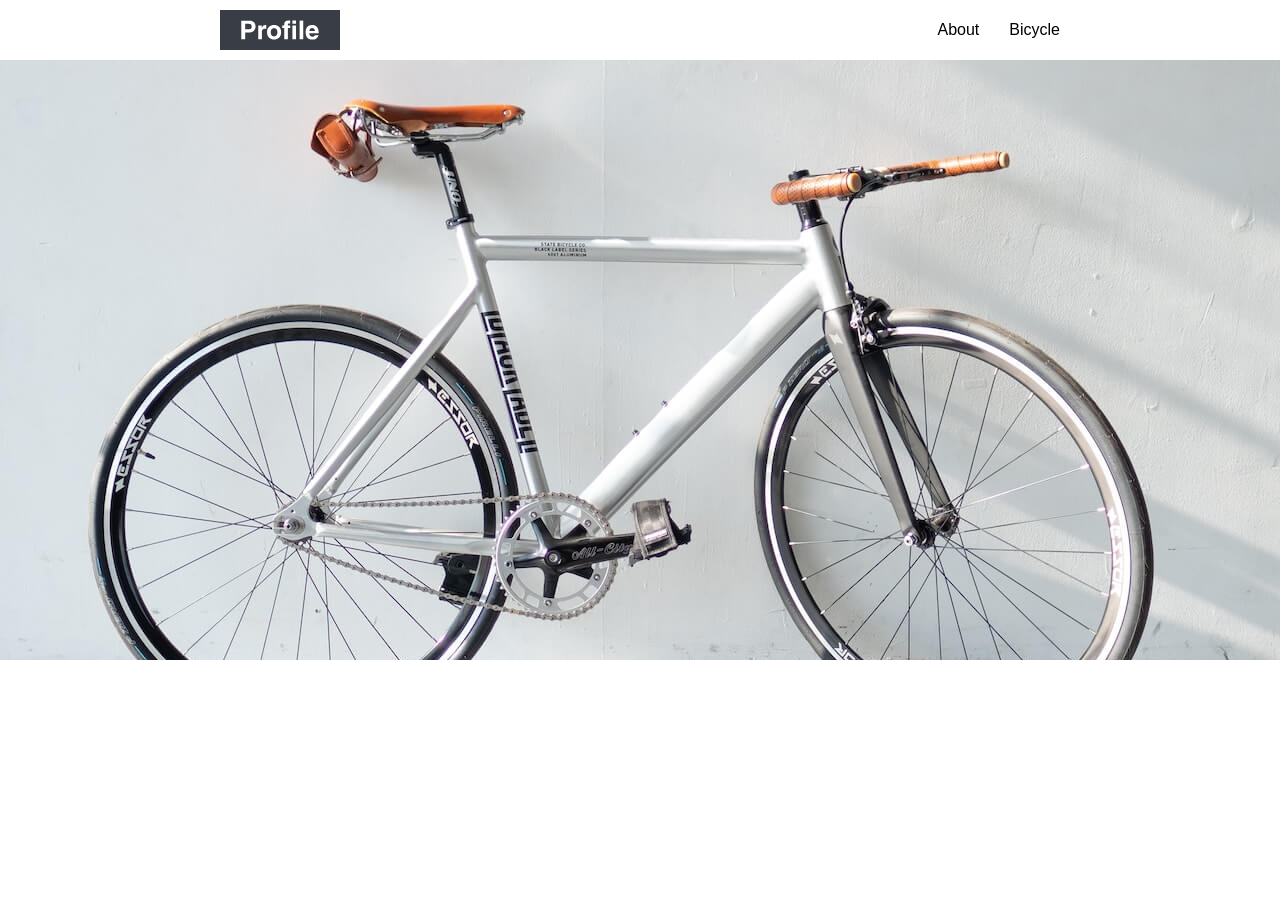
<file: codejump/profile/index.html>
<!DOCTYPE html>
<html lang="ja">

<head>
    <meta charset="UTF-8">
    <meta name="viewport" content="width=device-width, initial-scale=1.0">
    <title>Profile</title>
    <link rel="stylesheet" href="css/index.css">
</head>

<body>
    <header>
        <h1 class="logo"><img src="./img/logo.svg" alt=""></h1>
        <nav>
            <ul>
                <li>About</li>
                <li>Bicycle</li>
            </ul>
        </nav>
    </header>
    <main>
        <div class="main_img"></div>
    </main>

</body>

</html>
</file>
<file: codejump/profile/css/index.css>
* {
    margin: 0;
    padding: 0;
    box-sizing: border-box;
}

body {
    font-family: sans-serif;

    li {
        list-style-type: none;
    }

}

header {
    display: flex;
    align-items: center;
    justify-content: space-between;
    padding: 10px 60px;
    margin: 0 auto;
    max-width: 960px;

    .logo {
        width: 120px;
        height: 40px;

        img {
            width: 100%;
            height: 100%;
            object-fit: contain;
        }
    }

    nav {
        ul {
            display: flex;
            gap: 30px;
        }
    }
}

.main_img {
    background-image: url("../img/mainvisual.jpg");
    background-position: center;
    height: 600px;
}
</file>
